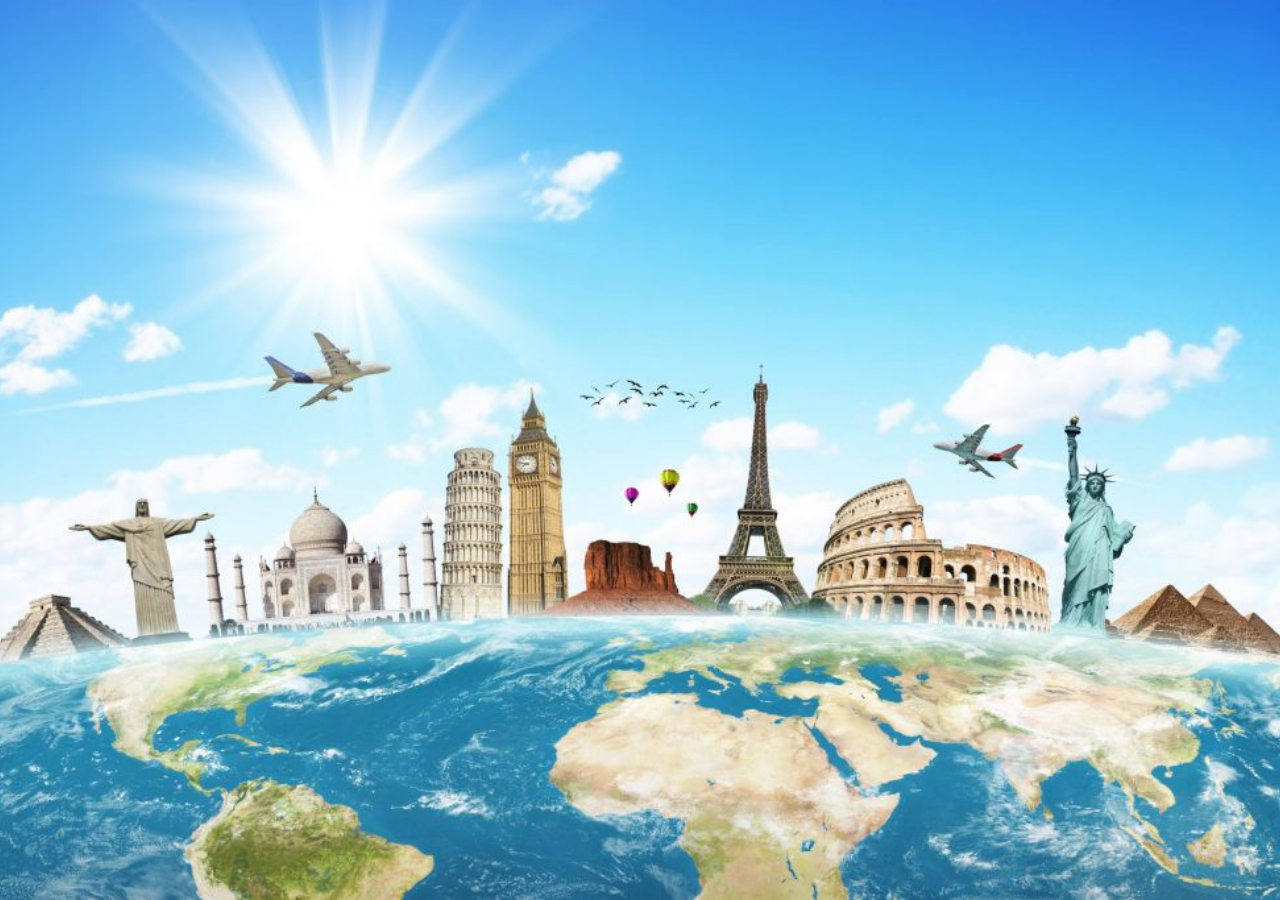
<file: canada.html>
<!DOCTYPE html>
<html lang="pt-br">
<head>
    <meta charset="UTF-8">
    <meta http-equiv="X-UA-Compatible" content="IE=edge">
    <meta name="viewport" content="width=device-width, initial-scale=1.0">
    <title>Document</title>
    <link rel="stylesheet" href="estilo.css">
</head>
<body>
    
</body>
</html>
</file>
<file: estilo.css>
body{
    background: black url('imagens/paises.jpg') center center no-repeat fixed;

    background-size: cover;
}

div{
    
    background-image: url('imagens/target001.png');
    background-size: 100% 100%;
    position: absolute;
    height: 600px;
    width: 800px;
    background-color: rgba(0, 0, 0, 0.336);
            
    left: 50%;
    top: 50%;

    transform: translate(-50%, -50%);
}

p{
    color: white;
    font-size: 23px;
}
</file>
